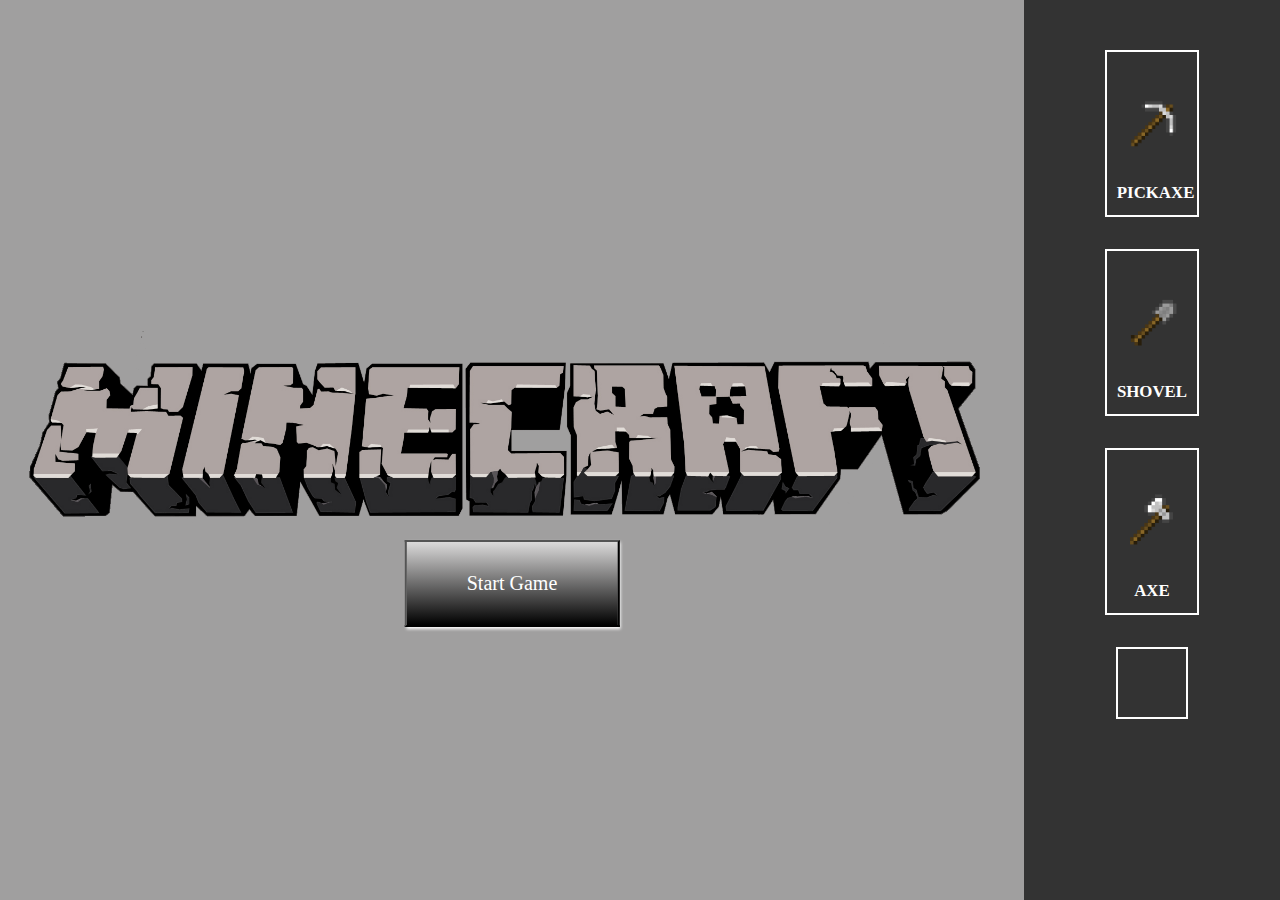
<file: index.html>
<!DOCTYPE html>
<html lang="en">
  <head>
    <meta charset="UTF-8" />
    <meta name="viewport" content="width=device-width, initial-scale=1.0" />
    <title>Minecraft</title>
    <link rel="stylesheet" href="style.css" />
  </head>

  <body>
    <div class="container">
      <div class="area">
        <div class="game-area"></div>
        <div class="menu">
          <button class="start">Start Game</button>
        </div>
      </div>

      <div class="tools">
        <div class="sidebar-toolsList">
          <div class="tool" data-tool="0">
            <div class="img"></div>
            <h3>PICKAXE</h3>
          </div>
          <div class="tool" data-tool="1">
            <div class="img"></div>
            <h3>SHOVEL</h3>
          </div>
          <div class="tool" data-tool="2">
            <div class="img"></div>
            <h3>AXE</h3>
          </div>

          <div class="data-type" data-type=""></div>
        </div>
      </div>
    </div>

    <script src="main.js"></script>
  </body>
</html>
</file>
<file: style.css>
*{
  margin: 0;
  padding: 0;
  box-sizing: border-box;
}

.container {
  width: 100%;
  background: #a09f9f;
  min-height: 100vh;
  display: flex;
  flex-direction: row;
}


.row {
  display: flex;
  flex-wrap: nowrap;
}


.menu {
  width: 100%;
  height: 100vh;
  background: url('./images/MinecraftLogo.png') no-repeat center center/contain;
  position: relative;
}

.start {
  position: absolute;
  top: 60%;
  left: 50%;
  transform: translateX(-50%);
  background: linear-gradient(to bottom, rgb(219, 218, 218), rgba(0, 0, 0, 1));
  color: white;
  font-family: 'mincraft';
  font-size: 20px;
  box-shadow: 1px 2px 3px white;
  padding: 30px 60px;
  z-index: 1;
  transition: all 0.3s ease-in-out;
}

.start:hover {
  background: linear-gradient(to bottom, rgba(63, 63, 63, 0.9), rgba(0, 0, 0, 0.9));
}

.area {
  width: 80vw;
  display: flex;
  justify-content: center;
  align-items: center;
}

.game-area {
  background: transparent;
  width: 80%;
  justify-content: center;
}


.tile {
  height: 9vh;
  width: 9vh;
  transition: background 0.8s ease-in-out;
  background: lightblue no-repeat center center/cover;
}

.tile:hover {
  border: 1px solid white;
}

.tile[data-type="-1"] {
  background: lightblue;
}

.tile[data-type="0"] {
  background: url('./images/dirt.png') no-repeat center center/cover;
}

.tile[data-type="1"] {
  background: url('./images/grass.png') no-repeat center center/cover;
}

.tile[data-type="2"] {
  background: url('./images/leaf.png') no-repeat center center/cover;
}

.tile[data-type="3"] {
  background: url('./images/dirt.png') no-repeat center center/cover;
}

.tile[data-type="4"] {
  background: url('./images/rock.png') no-repeat center center/cover;
}

.tile[data-type="5"] {
  background: url('./images/lava.png') no-repeat center center/cover;
}


.tools {
  background: #333333;
  width: 20vw;
  padding: 50px 10px;
  color: white;
}

.tool {
  padding: 10px;
  padding-bottom: 2px;
  text-align: center;
  width: 50%;
  font-size: 0.9em;
  border: 2px solid white;
  transition: background 0.5s ease-in-out;
}

.tool:hover {
  background: blue;
}

.tool.active {
  background: blue;
  opacity: 0.7;
}

.tool.active.warning {
  background: red;
  opacity: 0.7;
}

.tool .img {
  height: 80%;
  width: 80%;
  margin: 0 auto;
  background: white;
  background-size: contain;
}

.tool[data-tool="1"]>.img {
  background: url('./images/shovel.png') no-repeat center center/contain;
}

.tool[data-tool="0"]>.img {
  background: url('./images/pickaxe.png') no-repeat center center/contain;
}

.tool[data-tool="2"]>.img {
  background: url('./images/axe.png') no-repeat center center/contain;
}

.sidebar-toolsList {
  display: grid;
  justify-items: center;
  grid-gap: 2rem;
  width: 80%;
  height: 100%;
  margin: auto;
}

.data-type {
  width: 8vh;
  height: 8vh;
  border: 2px solid white;
}

.data-type[data-type="-1"] {
  background: transparent;
}

.data-type[data-type="0"] {
  background: url('./images/dirt.png') no-repeat center center/cover;
}

.data-type[data-type="1"] {
  background: url('./images/grass.png') no-repeat center center/cover;
}

.data-type[data-type="2"] {
  background: url('./images/leaf.png') no-repeat center center/cover;
}

.data-type[data-type="3"] {
  background: url('./images/tree.png') no-repeat center center/cover;
}

.data-type[data-type="4"] {
  background: url('./images/rock.png') no-repeat center center/cover;
}

.data-type[data-type="5"] {
  background: url('./images/cloud.png') no-repeat center center/cover;
}
</file>
